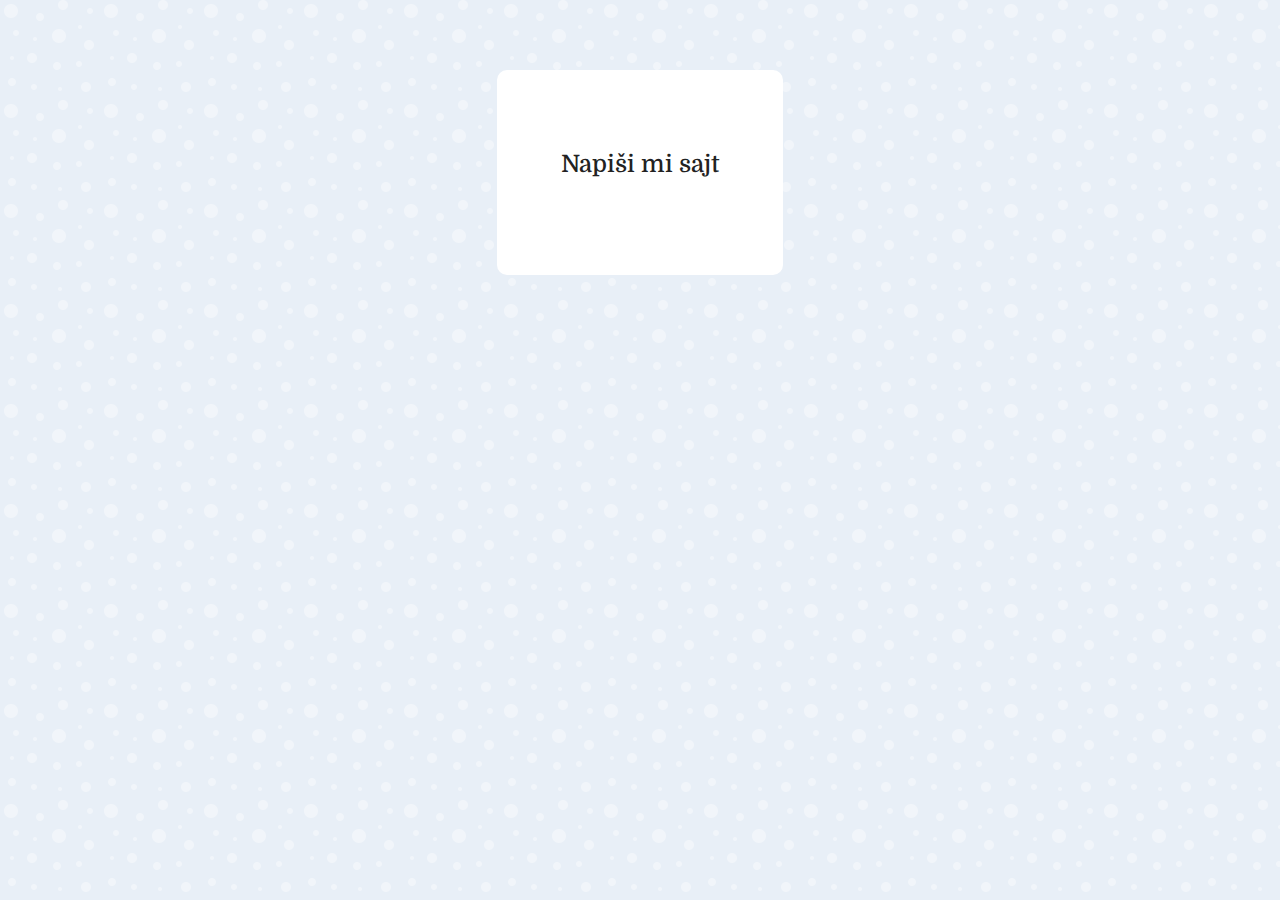
<file: index.html>
<!DOCTYPE html><html lang="sr" dir="ltr"><head><meta charset="utf-8"><meta name="viewport" content="width=device-width,initial-scale=1"><title>Napiši mi sajt</title><meta name="robots" content="index" /><link href="https://fonts.googleapis.com/css?family=Domine&display=swap&subset=latin-ext" rel="stylesheet"><link href="https://fonts.googleapis.com/css?family=Open+Sans&display=swap&subset=latin-ext" rel="stylesheet"><style media="screen">*{margin: 0;padding: 0;}body{box-sizing: border-box;-webkit-font-smoothing: antialiased;-moz-osx-font-smoothing: grayscale;font-family: Open Sans, sans-serif;color: #506690;}p{line-height: 1.6;font-size: 1rem;margin-bottom: 1rem;}a{text-decoration: none;color: #506690;margin-right: 7px;}a:hover{color: #adbbca;}.bgcolor{/* background: #eaf2f7; */background-color: #e8eff7;background-image: url("data:image/svg+xml,%3Csvg width='100' height='100' viewBox='0 0 100 100' xmlns='http://www.w3.org/2000/svg'%3E%3Cpath d='M11 18c3.866 0 7-3.134 7-7s-3.134-7-7-7-7 3.134-7 7 3.134 7 7 7zm48 25c3.866 0 7-3.134 7-7s-3.134-7-7-7-7 3.134-7 7 3.134 7 7 7zm-43-7c1.657 0 3-1.343 3-3s-1.343-3-3-3-3 1.343-3 3 1.343 3 3 3zm63 31c1.657 0 3-1.343 3-3s-1.343-3-3-3-3 1.343-3 3 1.343 3 3 3zM34 90c1.657 0 3-1.343 3-3s-1.343-3-3-3-3 1.343-3 3 1.343 3 3 3zm56-76c1.657 0 3-1.343 3-3s-1.343-3-3-3-3 1.343-3 3 1.343 3 3 3zM12 86c2.21 0 4-1.79 4-4s-1.79-4-4-4-4 1.79-4 4 1.79 4 4 4zm28-65c2.21 0 4-1.79 4-4s-1.79-4-4-4-4 1.79-4 4 1.79 4 4 4zm23-11c2.76 0 5-2.24 5-5s-2.24-5-5-5-5 2.24-5 5 2.24 5 5 5zm-6 60c2.21 0 4-1.79 4-4s-1.79-4-4-4-4 1.79-4 4 1.79 4 4 4zm29 22c2.76 0 5-2.24 5-5s-2.24-5-5-5-5 2.24-5 5 2.24 5 5 5zM32 63c2.76 0 5-2.24 5-5s-2.24-5-5-5-5 2.24-5 5 2.24 5 5 5zm57-13c2.76 0 5-2.24 5-5s-2.24-5-5-5-5 2.24-5 5 2.24 5 5 5zm-9-21c1.105 0 2-.895 2-2s-.895-2-2-2-2 .895-2 2 .895 2 2 2zM60 91c1.105 0 2-.895 2-2s-.895-2-2-2-2 .895-2 2 .895 2 2 2zM35 41c1.105 0 2-.895 2-2s-.895-2-2-2-2 .895-2 2 .895 2 2 2zM12 60c1.105 0 2-.895 2-2s-.895-2-2-2-2 .895-2 2 .895 2 2 2z' fill='%23ffffff' fill-opacity='0.4' fill-rule='evenodd'/%3E%3C/svg%3E");display: flex;justify-content: center;}h2{font-family: 'Domine', serif;color: #222;font-weight: 500;line-height: 1.2;font-size: 1.5rem;margin-bottom: 1rem;margin-top: 1rem;}#kontakt{box-sizing: border-box;margin-top: 70px;margin-bottom: 70px;border-radius: 10px;background: white;max-width: 630px;background: white;}.kontakt-container{color: #506690;padding: 4rem;}.kontakt-text{margin-bottom: 2rem;}.kontakt-detalji{display: flex;flex-wrap: nowrap;align-content: flex-start;margin-bottom: 1rem;}/* .kontakt-detalji:last-child{margin-bottom: 0;}*/svg{fill: #506690;margin-right: 14px;position: relative;top: 2px;}.kontakt-detalji p{line-height: 24px;margin-bottom: 0;}.note{background: linear-gradient(135deg, rgb(254, 239, 171) 0%, rgb(255, 248, 214) 100%);border-radius: 12px;padding: 1rem;margin-top: 3rem;}.note p{font-size: 14px;margin-bottom: 0;color: #545454;}@media (max-width: 670px){#kontakt{box-sizing: border-box;margin-top: 0;margin-bottom: 0;margin: 20px;border-radius: 10px;}.bgcolor{background: white;}.kontakt-container{padding: 0;}h2{font-size: 1.3rem; margin: 0;}}.back{font-size: 13px;padding: 9px 14px;border-radius: 3rem;background: #e9f0f7;}.back:hover{background: #eff4f9;color: #506690;}</style><script>(function(w, d, s, l, i){w[l]=w[l] || [];w[l].push({'gtm.start': new Date().getTime(),event: 'gtm.js'});var f=d.getElementsByTagName(s)[0],j=d.createElement(s),dl=l !='dataLayer' ? '&l=' + l : '';j.async=true;j.src='https://www.googletagmanager.com/gtm.js?id=' + i + dl;f.parentNode.insertBefore(j, f);})(window, document, 'script', 'dataLayer', 'GTM-TRPZNKL');</script></head><body class="antialiased bgcolor"><noscript><iframe src="https://www.googletagmanager.com/ns.html?id=GTM-TRPZNKL" height="0" width="0" style="display:none;visibility:hidden"></iframe></noscript><section id="kontakt"><div class="kontakt-container"><div class="kontakt-text"><h2>Napiši mi sajt</h2></div></div></section></body></html>
</file>
